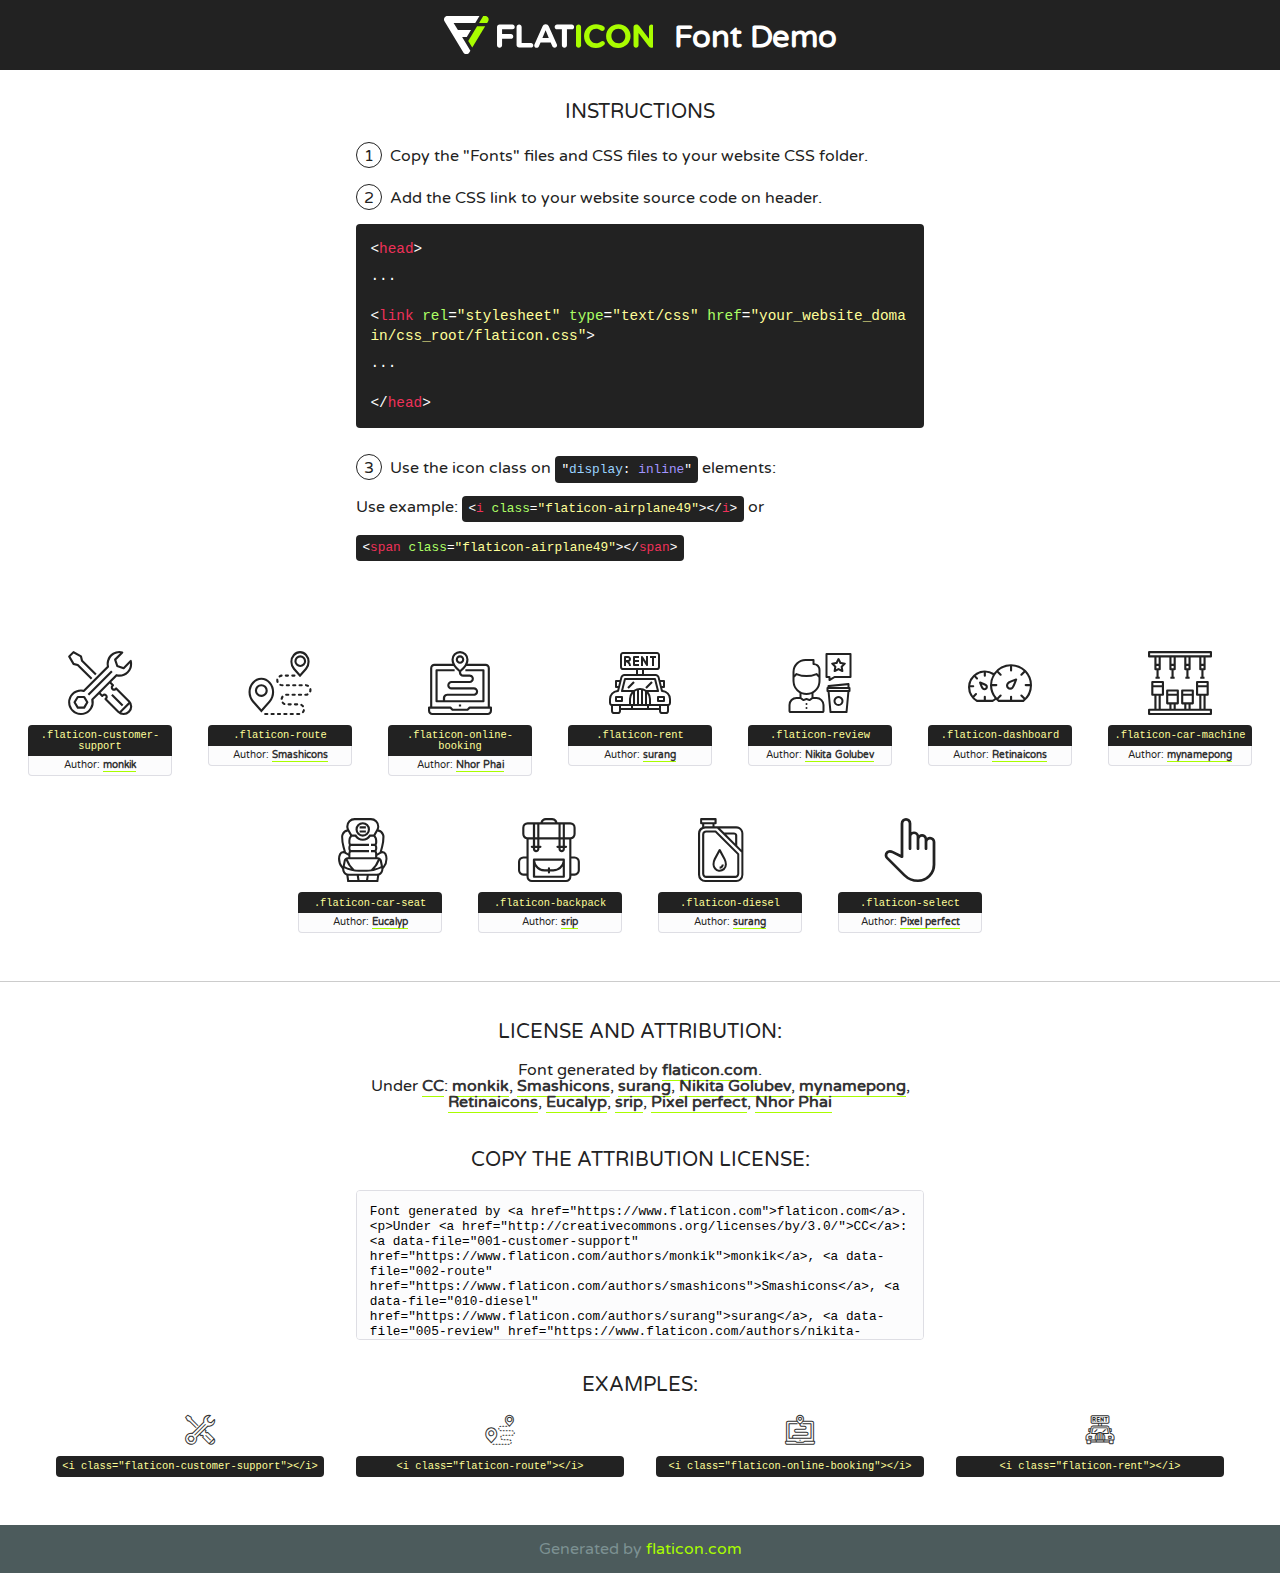
<file: fonts/flaticon/font/flaticon.html>
<!DOCTYPE html>
<!--
  Flaticon icon font: Flaticon
  Creation date: 24/07/2019 12:28
-->
<html>
<!DOCTYPE html>
<html>

<head>
    <title>Flaticon WebFont</title>
    <link href="http://fonts.googleapis.com/css?family=Varela+Round" rel="stylesheet" type="text/css" />
    <link rel="stylesheet" type="text/css" href="flaticon.css">
    <meta charset="UTF-8">
    <style>
    html, body, div, span, applet, object, iframe,
    h1, h2, h3, h4, h5, h6, p, blockquote, pre,
    a, abbr, acronym, address, big, cite, code,
    del, dfn, em, img, ins, kbd, q, s, samp,
    small, strike, strong, sub, sup, tt, var,
    b, u, i, center,
    dl, dt, dd, ol, ul, li,
    fieldset, form, label, legend,
    table, caption, tbody, tfoot, thead, tr, th, td,
    article, aside, canvas, details, embed, 
    figure, figcaption, footer, header, hgroup, 
    menu, nav, output, ruby, section, summary,
    time, mark, audio, video {
        margin: 0;
        padding: 0;
        border: 0;
        font-size: 100%;
        font: inherit;
        vertical-align: baseline;
    }
    /* HTML5 display-role reset for older browsers */
    article, aside, details, figcaption, figure, 
    footer, header, hgroup, menu, nav, section {
        display: block;
    }
    body {
        line-height: 1;
    }
    ol, ul {
        list-style: none;
    }
    blockquote, q {
        quotes: none;
    }
    blockquote:before, blockquote:after,
    q:before, q:after {
        content: '';
        content: none;
    }
    table {
        border-collapse: collapse;
        border-spacing: 0;
    }
    body {
        font-family: 'Varela Round', Helvetica, Arial, sans-serif;
        font-size: 16px;
        color: #222;
    }
    a {
        color: #333;
        border-bottom: 1px solid #a9fd00;
        font-weight: bold;
        text-decoration: none;
    }
    * {
        -moz-box-sizing: border-box;
        -webkit-box-sizing: border-box;
        box-sizing: border-box;
        margin: 0;
        padding: 0;
    }
    [class^="flaticon-"]:before, [class*=" flaticon-"]:before, [class^="flaticon-"]:after, [class*=" flaticon-"]:after {
        font-family: Flaticon;
        font-size: 30px;
        font-style: normal;
        margin-left: 20px;
        color: #333;
    }
    .wrapper {
        max-width: 600px;
        margin: auto;
        padding: 0 1em;
    }
    .title {
        font-size: 1.25em;
        text-align: center;
        margin-bottom: 1em;
        text-transform: uppercase;
    }
    header {
        text-align: center;
        background-color: #222;
        color: #fff;
        padding: 1em;
    }
    header .logo {
        width: 210px;
        height: 38px;
        display: inline-block;
        vertical-align: middle;
        margin-right: 1em;
        border: none;
    }
    header strong {
        font-size: 1.95em;
        font-weight: bold;
        vertical-align: middle;
        margin-top: 5px;
        display: inline-block;
    }
    .demo {
        margin: 2em auto;
        line-height: 1.25em;
    }
    .demo ul li {
        margin-bottom: 1em;
    }
    .demo ul li .num {
        color: #222;
        border-radius: 20px;
        display: inline-block;
        width: 26px;
        padding: 3px;
        height: 26px;
        text-align: center;
        margin-right: 0.5em;
        border: 1px solid #222;
    }
    .demo ul li code {
        background-color: #222;
        border-radius: 4px;
        padding: 0.25em 0.5em;
        display: inline-block;
        color: #fff;
        font-family: Consolas,Monaco,Lucida Console,Liberation Mono,DejaVu Sans Mono,Bitstream Vera Sans Mono,Courier New, monospace;
        font-weight: lighter;
        margin-top: 1em;
        font-size: 0.8em;
        word-break: break-all;
    }
    .demo ul li code.big {
        padding: 1em;
        font-size: 0.9em;
    }
    .demo ul li code .red {
        color: #EF3159;
    }
    .demo ul li code .green {
        color: #ACFF65;
    }
    .demo ul li code .yellow {
        color: #FFFF99;
    }
    .demo ul li code .blue {
        color: #99D3FF;
    }
    .demo ul li code .purple {
        color: #A295FF;
    }
    .demo ul li code .dots {
        margin-top: 0.5em;
        display: block;
    }
    #glyphs {
        border-bottom: 1px solid #ccc;
        padding: 2em 0;
        text-align: center;
    }
    .glyph {
        display: inline-block;
        width: 9em;
        margin: 1em;
        text-align: center;
        vertical-align: top;
        background: #FFF;
    }
    .glyph .glyph-icon {
        padding: 10px;
        display: block;
        font-family:"Flaticon";
        font-size: 64px;
        line-height: 1;
    }
    .glyph .glyph-icon:before {
        font-size: 64px;
        color: #222;
        margin-left: 0;
    }
    .class-name {
        font-size: 0.65em;
        background-color: #222;
        color: #fff;
        border-radius: 4px 4px 0 0;
        padding: 0.5em;
        color: #FFFF99;
        font-family: Consolas,Monaco,Lucida Console,Liberation Mono,DejaVu Sans Mono,Bitstream Vera Sans Mono,Courier New, monospace;
    }
    .author-name {
        font-size: 0.6em;
        background-color: #fcfcfd;
        border: 1px solid #DEDEE4;
        border-top: 0;
        border-radius: 0 0 4px 4px;
        padding: 0.5em;
    }
    .class-name:last-child {
        font-size: 10px;
        color:#888;
    }
    .class-name:last-child a {
        font-size: 10px;
        color:#555;
    }
    .class-name:last-child a:hover {
        color:#a9fd00;
    }
    .glyph > input {
        display: block;
        width: 100px;
        margin: 5px auto;
        text-align: center;
        font-size: 12px;
        cursor: text;
    }
    .glyph > input.icon-input {
        font-family:"Flaticon";
        font-size: 16px;
        margin-bottom: 10px;
    }
    .attribution .title {
        margin-top: 2em;
    }
    .attribution textarea {
        background-color: #fcfcfd;
        padding: 1em;
        border: none;
        box-shadow: none;
        border: 1px solid #DEDEE4;
        border-radius: 4px;
        resize: none;
        width: 100%;
        height: 150px;
        font-size: 0.8em;
        font-family: Consolas,Monaco,Lucida Console,Liberation Mono,DejaVu Sans Mono,Bitstream Vera Sans Mono,Courier New, monospace;
        -webkit-appearance: none;
    }
    .iconsuse {
        margin: 2em auto;
        text-align: center;
        max-width: 1200px;
    }
    .iconsuse:after {
        content: '';
        display: table;
        clear: both;
    }
    .iconsuse .image {
        float: left;
        width: 25%;
        padding: 0 1em;
    }
    .iconsuse .image p {
        margin-bottom: 1em;
    }
    .iconsuse .image span {
        display: block;
        font-size: 0.65em;
        background-color: #222;
        color: #fff;
        border-radius: 4px;
        padding: 0.5em;
        color: #FFFF99;
        margin-top: 1em;
        font-family: Consolas,Monaco,Lucida Console,Liberation Mono,DejaVu Sans Mono,Bitstream Vera Sans Mono,Courier New, monospace;
    }
    #footer {
        text-align: center;
        background-color: #4C5B5C;
        color: #7c9192;
        padding: 1em;
    }
    #footer a {
        border: none;
        color: #a9fd00;
        font-weight: normal;
    }
    @media (max-width: 960px) {
        .iconsuse .image {
            width: 50%;
        }
    }
    @media (max-width: 560px) {
        .iconsuse .image {
            width: 100%;
        }
    }
    </style>
</head>

<body class="characters-off">

    <header>
        <a href="https://www.flaticon.com" target="_blank" class="logo">
            <svg version="1.1" xmlns="http://www.w3.org/2000/svg" xmlns:xlink="http://www.w3.org/1999/xlink" xmlns:a="http://ns.adobe.com/AdobeSVGViewerExtensions/3.0/" viewBox="0 0 560.875 102.036" enable-background="new 0 0 560.875 102.036" xml:space="preserve">
                <defs>
                </defs>
                <g>
                    <g class="letters">
                        <path fill="#ffffff" d="M141.596,29.675c0-3.777,2.985-6.767,6.764-6.767h34.438c3.426,0,6.15,2.728,6.15,6.15
                        c0,3.43-2.724,6.149-6.15,6.149h-27.674v13.091h23.719c3.429,0,6.151,2.724,6.151,6.15c0,3.43-2.723,6.149-6.151,6.149h-23.719
                        v17.574c0,3.773-2.986,6.761-6.764,6.761c-3.779,0-6.764-2.989-6.764-6.761V29.675z"></path>
                        <path fill="#ffffff" d="M193.844,29.149c0-3.781,2.985-6.767,6.764-6.767c3.776,0,6.763,2.985,6.763,6.767v42.957h25.039
                        c3.426,0,6.149,2.726,6.149,6.153c0,3.425-2.723,6.15-6.149,6.15h-31.802c-3.779,0-6.764-2.986-6.764-6.768V29.149z"></path>
                        <path fill="#ffffff" d="M241.891,75.71l21.438-48.407c1.492-3.341,4.215-5.357,7.906-5.357h0.792
                        c3.686,0,6.323,2.017,7.815,5.357l21.439,48.407c0.436,0.967,0.701,1.845,0.701,2.723c0,3.602-2.809,6.501-6.414,6.501
                        c-3.161,0-5.269-1.845-6.499-4.655l-4.132-9.661h-27.059l-4.301,10.102c-1.144,2.631-3.426,4.214-6.237,4.214
                        c-3.517,0-6.24-2.81-6.24-6.325C241.1,77.64,241.451,76.677,241.891,75.71z M279.932,58.666l-8.521-20.297l-8.526,20.297H279.932
                        z"></path>
                        <path fill="#ffffff" d="M314.864,35.387H301.86c-3.429,0-6.239-2.813-6.239-6.238c0-3.429,2.811-6.24,6.239-6.24h39.533
                        c3.426,0,6.237,2.811,6.237,6.24c0,3.425-2.811,6.238-6.237,6.238h-13.001v42.785c0,3.773-2.99,6.761-6.764,6.761
                        c-3.779,0-6.764-2.989-6.764-6.761V35.387z"></path>
                        <path fill="#A9FD00" d="M352.615,29.149c0-3.781,2.985-6.767,6.767-6.767c3.774,0,6.761,2.985,6.761,6.767v49.024
                        c0,3.773-2.987,6.761-6.761,6.761c-3.781,0-6.767-2.989-6.767-6.761V29.149z"></path>
                        <path fill="#A9FD00" d="M374.132,53.836v-0.179c0-17.481,13.178-31.801,32.065-31.801c9.22,0,15.459,2.458,20.557,6.238
                        c1.402,1.054,2.637,2.985,2.637,5.357c0,3.692-2.985,6.59-6.681,6.59c-1.845,0-3.071-0.702-4.044-1.319
                        c-3.776-2.813-7.729-4.393-12.562-4.393c-10.364,0-17.831,8.611-17.831,19.154v0.173c0,10.542,7.291,19.329,17.831,19.329
                        c5.715,0,9.492-1.756,13.359-4.834c1.049-0.874,2.458-1.491,4.039-1.491c3.429,0,6.325,2.813,6.325,6.236
                        c0,2.106-1.056,3.78-2.282,4.834c-5.539,4.834-12.036,7.733-21.878,7.733C387.572,85.464,374.132,71.493,374.132,53.836z"></path>
                        <path fill="#A9FD00" d="M433.009,53.836v-0.179c0-17.481,13.79-31.801,32.766-31.801c18.981,0,32.592,14.143,32.592,31.628v0.173
                        c0,17.483-13.785,31.807-32.769,31.807C446.625,85.464,433.009,71.32,433.009,53.836z M484.224,53.836v-0.179
                        c0-10.539-7.725-19.326-18.626-19.326c-10.893,0-18.449,8.611-18.449,19.154v0.173c0,10.542,7.73,19.329,18.626,19.329
                        C476.676,72.986,484.224,64.378,484.224,53.836z"></path>
                        <path fill="#A9FD00" d="M506.233,29.321c0-3.774,2.99-6.763,6.767-6.763h1.401c3.252,0,5.183,1.583,7.029,3.953l26.093,34.265
                        V29.059c0-3.692,2.99-6.677,6.681-6.677c3.683,0,6.671,2.985,6.671,6.677v48.934c0,3.78-2.987,6.765-6.764,6.765h-0.436
                        c-3.257,0-5.188-1.581-7.034-3.953l-27.056-35.492v32.944c0,3.687-2.985,6.676-6.678,6.676c-3.683,0-6.673-2.989-6.673-6.676
                        V29.321z"></path>
                    </g>
                    <g class="insignia">
                        <path fill="#ffffff" d="M48.372,56.137h12.517l11.156-18.537H37.186L25.688,18.539h57.825L94.668,0H9.271
                        C5.925,0,2.842,1.801,1.198,4.716c-1.644,2.907-1.593,6.482,0.134,9.343l50.38,83.501c1.678,2.781,4.689,4.476,7.938,4.476
                        c3.246,0,6.257-1.695,7.935-4.476l2.898-4.804L48.372,56.137z"></path>
                        <g class="i">
                            <path fill="#A9FD00" d="M93.575,18.539h0.031v0.004l21.652,0.004l2.705-4.488c1.727-2.861,1.778-6.436,0.133-9.343
                            C116.454,1.801,113.371,0,110.026,0h-5.294L93.575,18.539z"></path>
                            <polygon fill="#A9FD00" points="88.291,27.356 64.725,66.486 75.519,84.404 109.942,27.356"></polygon>
                        </g>
                    </g>
                </g>
            </svg>
        </a>
        <strong>Font Demo</strong>
    </header>


    <section class="demo wrapper">

        <p class="title">Instructions</p>

        <ul>
            <li>
                <span class="num">1</span>Copy the "Fonts" files and CSS files to your website CSS folder.
            </li>
            <li>
                <span class="num">2</span>Add the CSS link to your website source code on header.
                <code class="big">
                    &lt;<span class="red">head</span>&gt;
                    <br/><span class="dots">...</span>
                    <br/>&lt;<span class="red">link</span> <span class="green">rel</span>=<span class="yellow">"stylesheet"</span> <span class="green">type</span>=<span class="yellow">"text/css"</span> <span class="green">href</span>=<span class="yellow">"your_website_domain/css_root/flaticon.css"</span>&gt;
                    <br/><span class="dots">...</span>
                    <br/>&lt;/<span class="red">head</span>&gt;
                </code>
            </li>

            <li>
                <p>
                    <span class="num">3</span>Use the icon class on <code>"<span class="blue">display</span>:<span class="purple"> inline</span>"</code> elements:
                    <br />
                    Use example: <code>&lt;<span class="red">i</span> <span class="green">class</span>=<span class="yellow">&quot;flaticon-airplane49&quot;</span>&gt;&lt;/<span class="red">i</span>&gt;</code> or <code>&lt;<span class="red">span</span> <span class="green">class</span>=<span class="yellow">&quot;flaticon-airplane49&quot;</span>&gt;&lt;/<span class="red">span</span>&gt;</code>
            </li>
        </ul>

    </section>




   <section id="glyphs">          
    
      
        <div class="glyph"><div class="glyph-icon flaticon-customer-support"></div>
            <div class="class-name">.flaticon-customer-support</div>
            <div class="author-name">Author: <a data-file="001-customer-support" href="https://www.flaticon.com/authors/monkik">monkik</a> </div> 
        </div>        
        
        <div class="glyph"><div class="glyph-icon flaticon-route"></div>
            <div class="class-name">.flaticon-route</div>
            <div class="author-name">Author: <a data-file="002-route" href="https://www.flaticon.com/authors/smashicons">Smashicons</a> </div> 
        </div>        
        
        <div class="glyph"><div class="glyph-icon flaticon-online-booking"></div>
            <div class="class-name">.flaticon-online-booking</div>
            <div class="author-name">Author: <a data-file="003-online-booking" href="https://www.flaticon.com/authors/nhor-phai">Nhor Phai</a> </div> 
        </div>        
        
        <div class="glyph"><div class="glyph-icon flaticon-rent"></div>
            <div class="class-name">.flaticon-rent</div>
            <div class="author-name">Author: <a data-file="004-rent" href="https://www.flaticon.com/authors/surang">surang</a> </div> 
        </div>        
        
        <div class="glyph"><div class="glyph-icon flaticon-review"></div>
            <div class="class-name">.flaticon-review</div>
            <div class="author-name">Author: <a data-file="005-review" href="https://www.flaticon.com/authors/nikita-golubev">Nikita Golubev</a> </div> 
        </div>        
        
        <div class="glyph"><div class="glyph-icon flaticon-dashboard"></div>
            <div class="class-name">.flaticon-dashboard</div>
            <div class="author-name">Author: <a data-file="006-dashboard" href="https://www.flaticon.com/authors/retinaicons">Retinaicons</a> </div> 
        </div>        
        
        <div class="glyph"><div class="glyph-icon flaticon-car-machine"></div>
            <div class="class-name">.flaticon-car-machine</div>
            <div class="author-name">Author: <a data-file="007-car-machine" href="https://www.flaticon.com/authors/mynamepong">mynamepong</a> </div> 
        </div>        
        
        <div class="glyph"><div class="glyph-icon flaticon-car-seat"></div>
            <div class="class-name">.flaticon-car-seat</div>
            <div class="author-name">Author: <a data-file="008-car-seat" href="https://www.flaticon.com/authors/eucalyp">Eucalyp</a> </div> 
        </div>        
        
        <div class="glyph"><div class="glyph-icon flaticon-backpack"></div>
            <div class="class-name">.flaticon-backpack</div>
            <div class="author-name">Author: <a data-file="009-backpack" href="https://www.flaticon.com/authors/srip">srip</a> </div> 
        </div>        
        
        <div class="glyph"><div class="glyph-icon flaticon-diesel"></div>
            <div class="class-name">.flaticon-diesel</div>
            <div class="author-name">Author: <a data-file="010-diesel" href="https://www.flaticon.com/authors/surang">surang</a> </div> 
        </div>        
        
        <div class="glyph"><div class="glyph-icon flaticon-select"></div>
            <div class="class-name">.flaticon-select</div>
            <div class="author-name">Author: <a data-file="011-select" href="https://www.flaticon.com/authors/pixel-perfect">Pixel perfect</a> </div> 
        </div>        
        

    </section>



    <section class="attribution wrapper"   style="text-align:center;">

      <div class="title">License and attribution:</div><div class="attrDiv">Font generated by <a href="https://www.flaticon.com">flaticon.com</a>. <div><p>Under <a href="http://creativecommons.org/licenses/by/3.0/">CC</a>: <a data-file="001-customer-support" href="https://www.flaticon.com/authors/monkik">monkik</a>, <a data-file="002-route" href="https://www.flaticon.com/authors/smashicons">Smashicons</a>, <a data-file="010-diesel" href="https://www.flaticon.com/authors/surang">surang</a>, <a data-file="005-review" href="https://www.flaticon.com/authors/nikita-golubev">Nikita Golubev</a>, <a data-file="007-car-machine" href="https://www.flaticon.com/authors/mynamepong">mynamepong</a>, <a data-file="006-dashboard" href="https://www.flaticon.com/authors/retinaicons">Retinaicons</a>, <a data-file="008-car-seat" href="https://www.flaticon.com/authors/eucalyp">Eucalyp</a>, <a data-file="009-backpack" href="https://www.flaticon.com/authors/srip">srip</a>, <a data-file="011-select" href="https://www.flaticon.com/authors/pixel-perfect">Pixel perfect</a>, <a data-file="003-online-booking" href="https://www.flaticon.com/authors/nhor-phai">Nhor Phai</a></p>  </div>
      </div>
      <div class="title">Copy the Attribution License:</div>

    <textarea onclick="this.focus();this.select();">Font generated by &lt;a href=&quot;https://www.flaticon.com&quot;&gt;flaticon.com&lt;/a&gt;. <p>Under <a href="http://creativecommons.org/licenses/by/3.0/">CC</a>: <a data-file="001-customer-support" href="https://www.flaticon.com/authors/monkik">monkik</a>, <a data-file="002-route" href="https://www.flaticon.com/authors/smashicons">Smashicons</a>, <a data-file="010-diesel" href="https://www.flaticon.com/authors/surang">surang</a>, <a data-file="005-review" href="https://www.flaticon.com/authors/nikita-golubev">Nikita Golubev</a>, <a data-file="007-car-machine" href="https://www.flaticon.com/authors/mynamepong">mynamepong</a>, <a data-file="006-dashboard" href="https://www.flaticon.com/authors/retinaicons">Retinaicons</a>, <a data-file="008-car-seat" href="https://www.flaticon.com/authors/eucalyp">Eucalyp</a>, <a data-file="009-backpack" href="https://www.flaticon.com/authors/srip">srip</a>, <a data-file="011-select" href="https://www.flaticon.com/authors/pixel-perfect">Pixel perfect</a>, <a data-file="003-online-booking" href="https://www.flaticon.com/authors/nhor-phai">Nhor Phai</a></p>  
     </textarea>

    </section>

    <section class="iconsuse">

          <div class="title">Examples:</div>            
             
            <div class="image">
                <p>
                    <i class="glyph-icon flaticon-customer-support"></i> 
                    <span>&lt;i class=&quot;flaticon-customer-support&quot;&gt;&lt;/i&gt;</span>
                </p>
            </div>
            
            <div class="image">
                <p>
                    <i class="glyph-icon flaticon-route"></i> 
                    <span>&lt;i class=&quot;flaticon-route&quot;&gt;&lt;/i&gt;</span>
                </p>
            </div>
            
            <div class="image">
                <p>
                    <i class="glyph-icon flaticon-online-booking"></i> 
                    <span>&lt;i class=&quot;flaticon-online-booking&quot;&gt;&lt;/i&gt;</span>
                </p>
            </div>
            
            <div class="image">
                <p>
                    <i class="glyph-icon flaticon-rent"></i> 
                    <span>&lt;i class=&quot;flaticon-rent&quot;&gt;&lt;/i&gt;</span>
                </p>
            </div>
                       
        </div>
                            
    </section>

<div id="footer">
    <div>Generated by <a href="https://www.flaticon.com">flaticon.com</a>
    </div>
</div>



</body>
</html>
</file>
<file: fonts/flaticon/font/flaticon.css>
/*
  	Flaticon icon font: Flaticon
  	Creation date: 24/07/2019 12:28
  	*/

@font-face {
  font-family: "Flaticon";
  src: url("./Flaticon.eot");
  src: url("./Flaticon.eot?#iefix") format("embedded-opentype"),
       url("./Flaticon.woff2") format("woff2"),
       url("./Flaticon.woff") format("woff"),
       url("./Flaticon.ttf") format("truetype"),
       url("./Flaticon.svg#Flaticon") format("svg");
  font-weight: normal;
  font-style: normal;
}

@media screen and (-webkit-min-device-pixel-ratio:0) {
  @font-face {
    font-family: "Flaticon";
    src: url("./Flaticon.svg#Flaticon") format("svg");
  }
}

[class^="flaticon-"]:before, [class*=" flaticon-"]:before,
[class^="flaticon-"]:after, [class*=" flaticon-"]:after {   
  font-family: Flaticon;
        font-size: 20px;
font-style: normal;
margin-left: 20px;
}

.flaticon-customer-support:before { content: "\f100"; }
.flaticon-route:before { content: "\f101"; }
.flaticon-online-booking:before { content: "\f102"; }
.flaticon-rent:before { content: "\f103"; }
.flaticon-review:before { content: "\f104"; }
.flaticon-dashboard:before { content: "\f105"; }
.flaticon-car-machine:before { content: "\f106"; }
.flaticon-car-seat:before { content: "\f107"; }
.flaticon-backpack:before { content: "\f108"; }
.flaticon-diesel:before { content: "\f109"; }
.flaticon-select:before { content: "\f10a"; }
</file>
